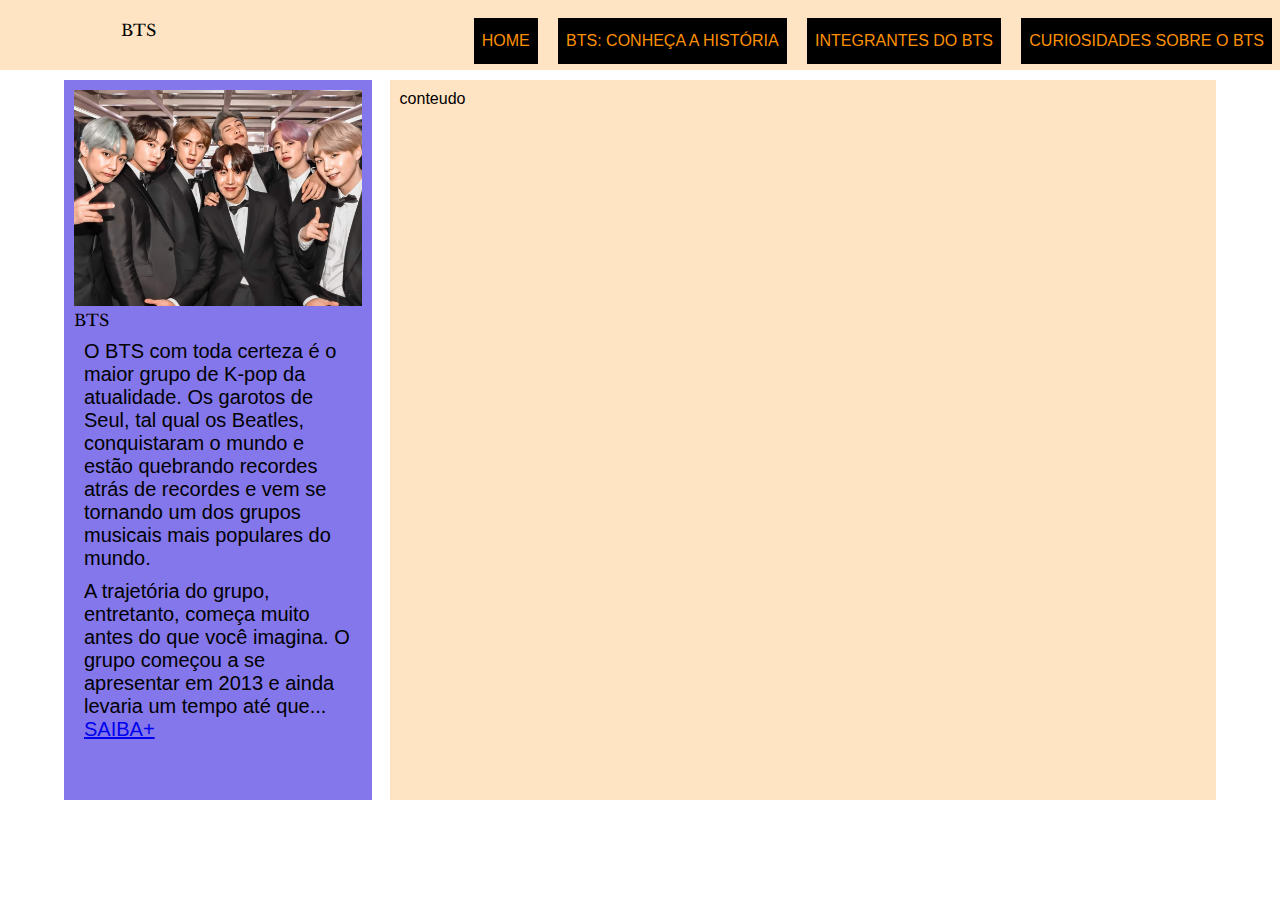
<file: index.html>
<!DOCTYPE html>
<html lang="pt-br">
<head>
    <meta charset="UTF-8">
    <meta http-equiv="X-UA-Compatible" content="IE=edge">
    <meta name="viewport" content="width=device-width, initial-scale=1.0">
    <title>BTS</title>

    <link rel="preconnect" href="https://fonts.googleapis.com">
    <link rel="preconnect" href="https://fonts.gstatic.com" crossorigin>
    <link href="https://fonts.googleapis.com/css2?family=Libre+Baskerville:wght@700&family=Poppins&display=swap"
        rel="stylesheet">
    <link rel="stylesheet" href="css/style.css">

</head>
<body>
    <header>
        <h1>BTS</h1>

        <nav>
            <ul>
                <li><a href="index.html">HOME</a></li>
                <li><a href="bts-conhca-a-historia.html">BTS: CONHEÇA A HISTÓRIA</a></li>
                <li><a href="integrantes-do-bts.html">INTEGRANTES DO BTS</a></li>
                <li><a href="curiosidades-sobre-o-bts.html">CURIOSIDADES SOBRE O BTS</a></li>
            </ul>
        </nav>
    </header>

    <main>
    <aside>
        <figure>
            <img src="imagens/fotobts.jpg" alt="foto do famoso boy group coreano BTS">
        </figure>
        <h1>BTS</h1>

        <p>O BTS com toda certeza é o maior grupo de K-pop da atualidade. Os garotos de Seul, tal qual os Beatles, conquistaram o mundo e estão quebrando recordes atrás de recordes e vem se tornando um dos grupos musicais mais populares do mundo.</p>

        <p>A trajetória do grupo, entretanto, começa muito antes do que você imagina. O grupo começou a se apresentar em 2013 e ainda levaria um tempo até que... <a href="bts-conhca-a-historia.html">SAIBA+</a></p>
    </aside>
      
    <section class="conteudo">
        conteudo

    </section>



   </main>  
</body>
</html>
</file>
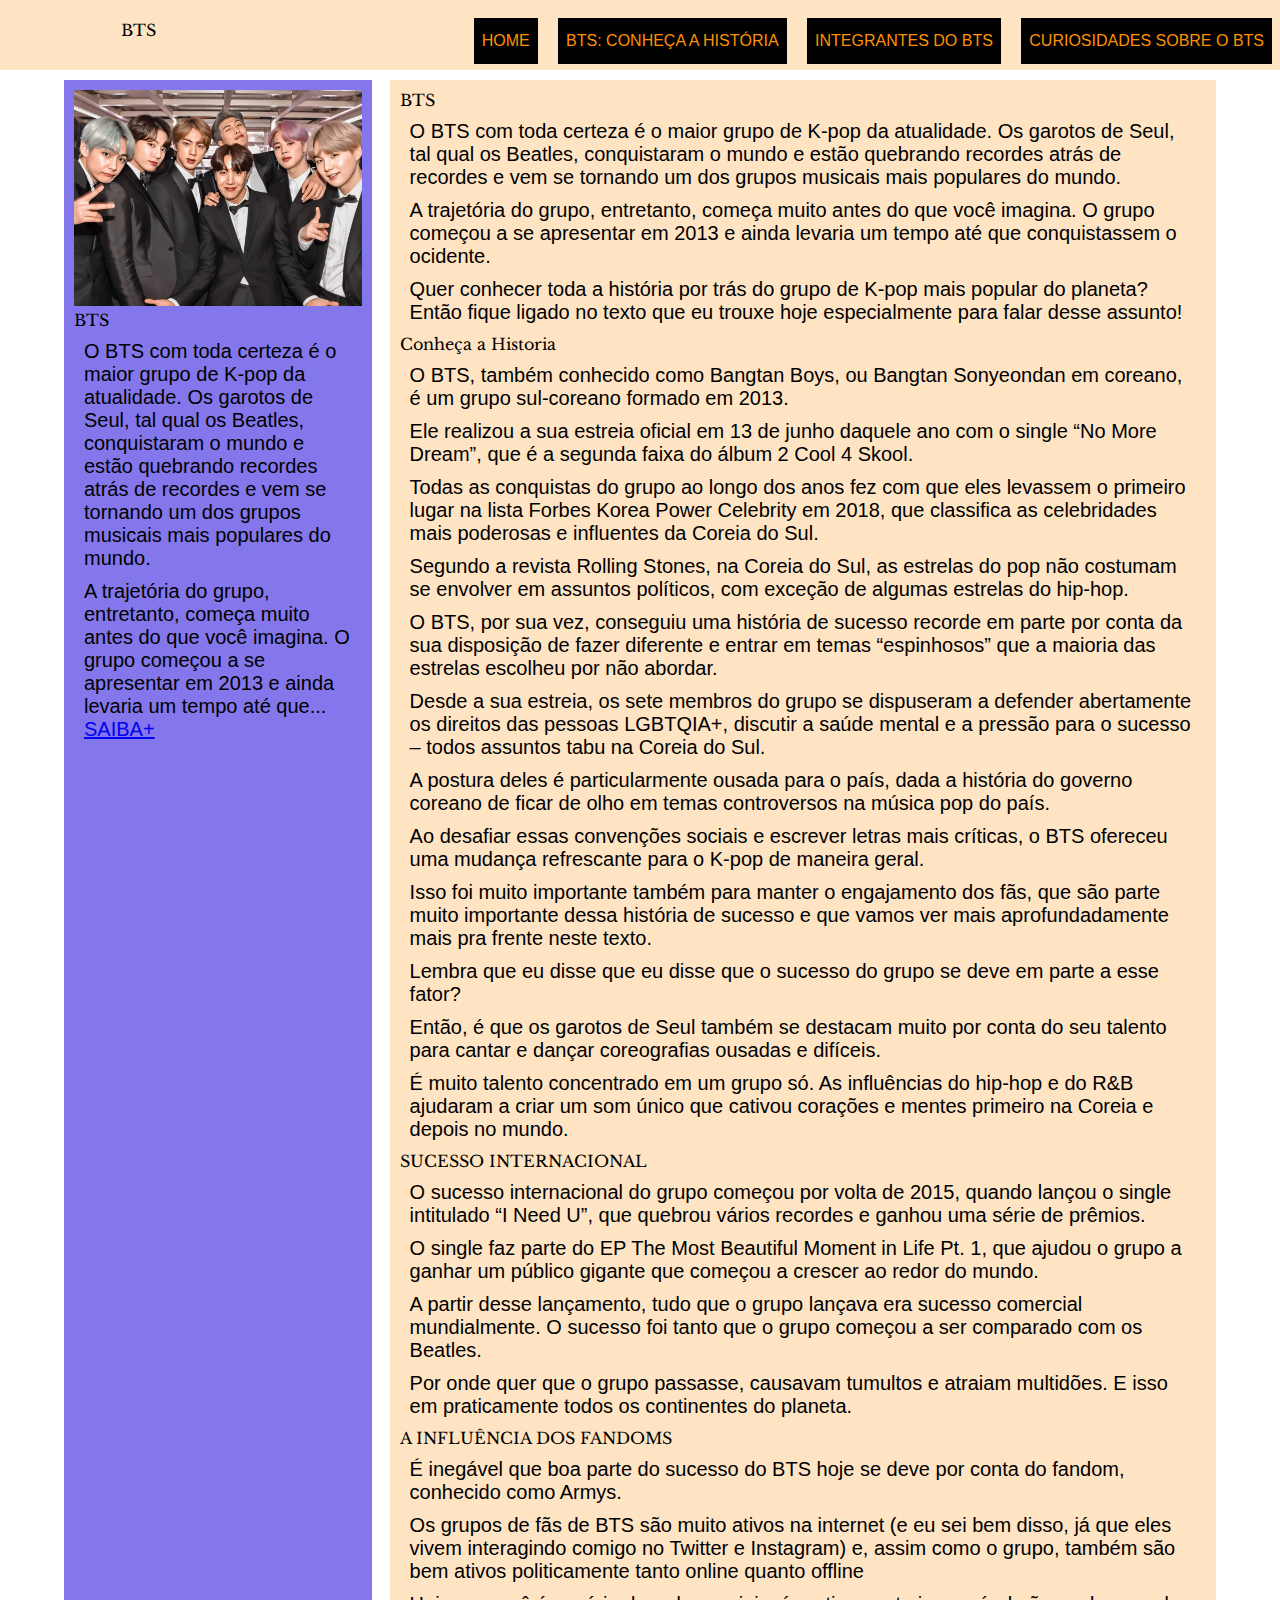
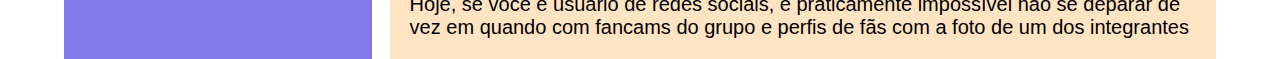
<file: bts-conhca-a-historia.html>
<!DOCTYPE html>
<html lang="pt-br">
<head>
    <meta charset="UTF-8">
    <meta http-equiv="X-UA-Compatible" content="IE=edge">
    <meta name="viewport" content="width=device-width, initial-scale=1.0">
    <title>BTS</title>

    <link rel="preconnect" href="https://fonts.googleapis.com">
    <link rel="preconnect" href="https://fonts.gstatic.com" crossorigin>
    <link href="https://fonts.googleapis.com/css2?family=Libre+Baskerville:wght@700&family=Poppins&display=swap"
        rel="stylesheet">
    <link rel="stylesheet" href="css/style.css">

</head>
<body>
    <header>
        <h1>BTS</h1>

        <nav>
            <ul>
                <li><a href="index.html">HOME</a></li>
                <li><a href="bts-conhca-a-historia.html">BTS: CONHEÇA A HISTÓRIA</a></li>
                <li><a href="integrantes-do-bts.html">INTEGRANTES DO BTS</a></li>
                <li><a href="curiosidades-sobre-o-bts.html">CURIOSIDADES SOBRE O BTS</a></li>
            </ul>
        </nav>
    </header>

    <main>
    <aside>
        <figure>
            <img src="imagens/fotobts.jpg" alt="foto do famoso boy group coreano BTS">
        </figure>
        <h1>BTS</h1>

        <p>O BTS com toda certeza é o maior grupo de K-pop da atualidade. Os garotos de Seul, tal qual os Beatles, conquistaram o mundo e estão quebrando recordes atrás de recordes e vem se tornando um dos grupos musicais mais populares do mundo.</p>

        <p>A trajetória do grupo, entretanto, começa muito antes do que você imagina. O grupo começou a se apresentar em 2013 e ainda levaria um tempo até que... <a href="bts-conhca-a-historia.html">SAIBA+</a></p>
    </aside>
      
    <section class="conteudo">
        
        <h1>BTS</h1>

        <p>O BTS com toda certeza é o maior grupo de K-pop da atualidade. Os garotos de Seul, tal qual os Beatles, conquistaram o mundo e estão quebrando recordes atrás de recordes e vem se tornando um dos grupos musicais mais populares do mundo.</p>

         <p>   A trajetória do grupo, entretanto, começa muito antes do que você imagina. O grupo começou a se apresentar em 2013 e ainda levaria um tempo até que conquistassem o ocidente.</p>
            
          <p>  Quer conhecer toda a história por trás do grupo de K-pop mais popular do planeta? Então fique ligado no texto que eu trouxe hoje especialmente para falar desse assunto!</p>

        <h1>Conheça a Historia</h1>
         
       <p> O BTS, também conhecido como Bangtan Boys, ou Bangtan Sonyeondan em coreano, é um grupo sul-coreano formado em 2013.
</p>

 <p> Ele realizou a sua estreia oficial em 13 de junho daquele ano com o single “No More Dream”, que é a segunda faixa do álbum 2 Cool 4 Skool.</p>

 <p> Todas as conquistas do grupo ao longo dos anos fez com que eles levassem o primeiro lugar na lista Forbes Korea Power Celebrity em 2018, que classifica as celebridades mais poderosas e influentes da Coreia do Sul.</p>

 <p> Segundo a revista Rolling Stones, na Coreia do Sul, as estrelas do pop não costumam se envolver em assuntos políticos, com exceção de algumas estrelas do hip-hop.</p>

 <p> O BTS, por sua vez, conseguiu uma história de sucesso recorde em parte por conta da sua disposição de fazer diferente e entrar em temas “espinhosos” que a maioria das estrelas escolheu por não abordar.</p>

 <p> Desde a sua estreia, os sete membros do grupo se dispuseram a defender abertamente os direitos das pessoas LGBTQIA+, discutir a saúde mental e a pressão para o sucesso – todos assuntos tabu na Coreia do Sul.</p>

 <p>A postura deles é particularmente ousada para o país, dada a história do governo coreano de ficar de olho em temas controversos na música pop do país.</p> 

 <p> Ao desafiar essas convenções sociais e escrever letras mais críticas, o BTS ofereceu uma mudança refrescante para o K-pop de maneira geral.</p>

  <p>Isso foi muito importante também para manter o engajamento dos fãs, que são parte muito importante dessa história de sucesso e que vamos ver mais aprofundadamente mais pra frente neste texto.

   <p> Lembra que eu disse que eu disse que o sucesso do grupo se deve em parte a esse fator?</p>
    
   <p> Então, é que os garotos de Seul também se destacam muito por conta do seu talento para cantar e dançar coreografias ousadas e difíceis.</p>
    
   <p> É muito talento concentrado em um grupo só. As influências do hip-hop e do R&B ajudaram a criar um som único que cativou corações e mentes primeiro na Coreia e depois no mundo.</p>


   <h2> SUCESSO INTERNACIONAL </h2>

 <p> O sucesso internacional do grupo começou por volta de 2015, quando lançou o single intitulado “I Need U”, que quebrou vários recordes e ganhou uma série de prêmios.</p>

 <p> O single faz parte do EP The Most Beautiful Moment in Life Pt. 1, que ajudou o grupo a ganhar um público gigante que começou a crescer ao redor do mundo.</p>

 <p> A partir desse lançamento, tudo que o grupo lançava era sucesso comercial mundialmente. O sucesso foi tanto que o grupo começou a ser comparado com os Beatles.</p>

 <p> Por onde quer que o grupo passasse, causavam tumultos e atraiam multidões. E isso em praticamente todos os continentes do planeta.</p>

<h2> A INFLUÊNCIA DOS FANDOMS </h2>

 <p> É inegável que boa parte do sucesso do BTS hoje se deve por conta do fandom, conhecido como Armys. </p>

 <p> Os grupos de fãs de BTS são muito ativos na internet (e eu sei bem disso, já que eles vivem interagindo comigo no Twitter e Instagram) e, assim como o grupo, também são bem ativos politicamente tanto online quanto offline </p>

 <p> Hoje, se você é usuário de redes sociais, é praticamente impossível não se deparar de vez em quando com fancams do grupo e perfis de fãs com a foto de um dos integrantes </p>
    </section>

    </section>



   </main>  
</body>
</html>
</file>
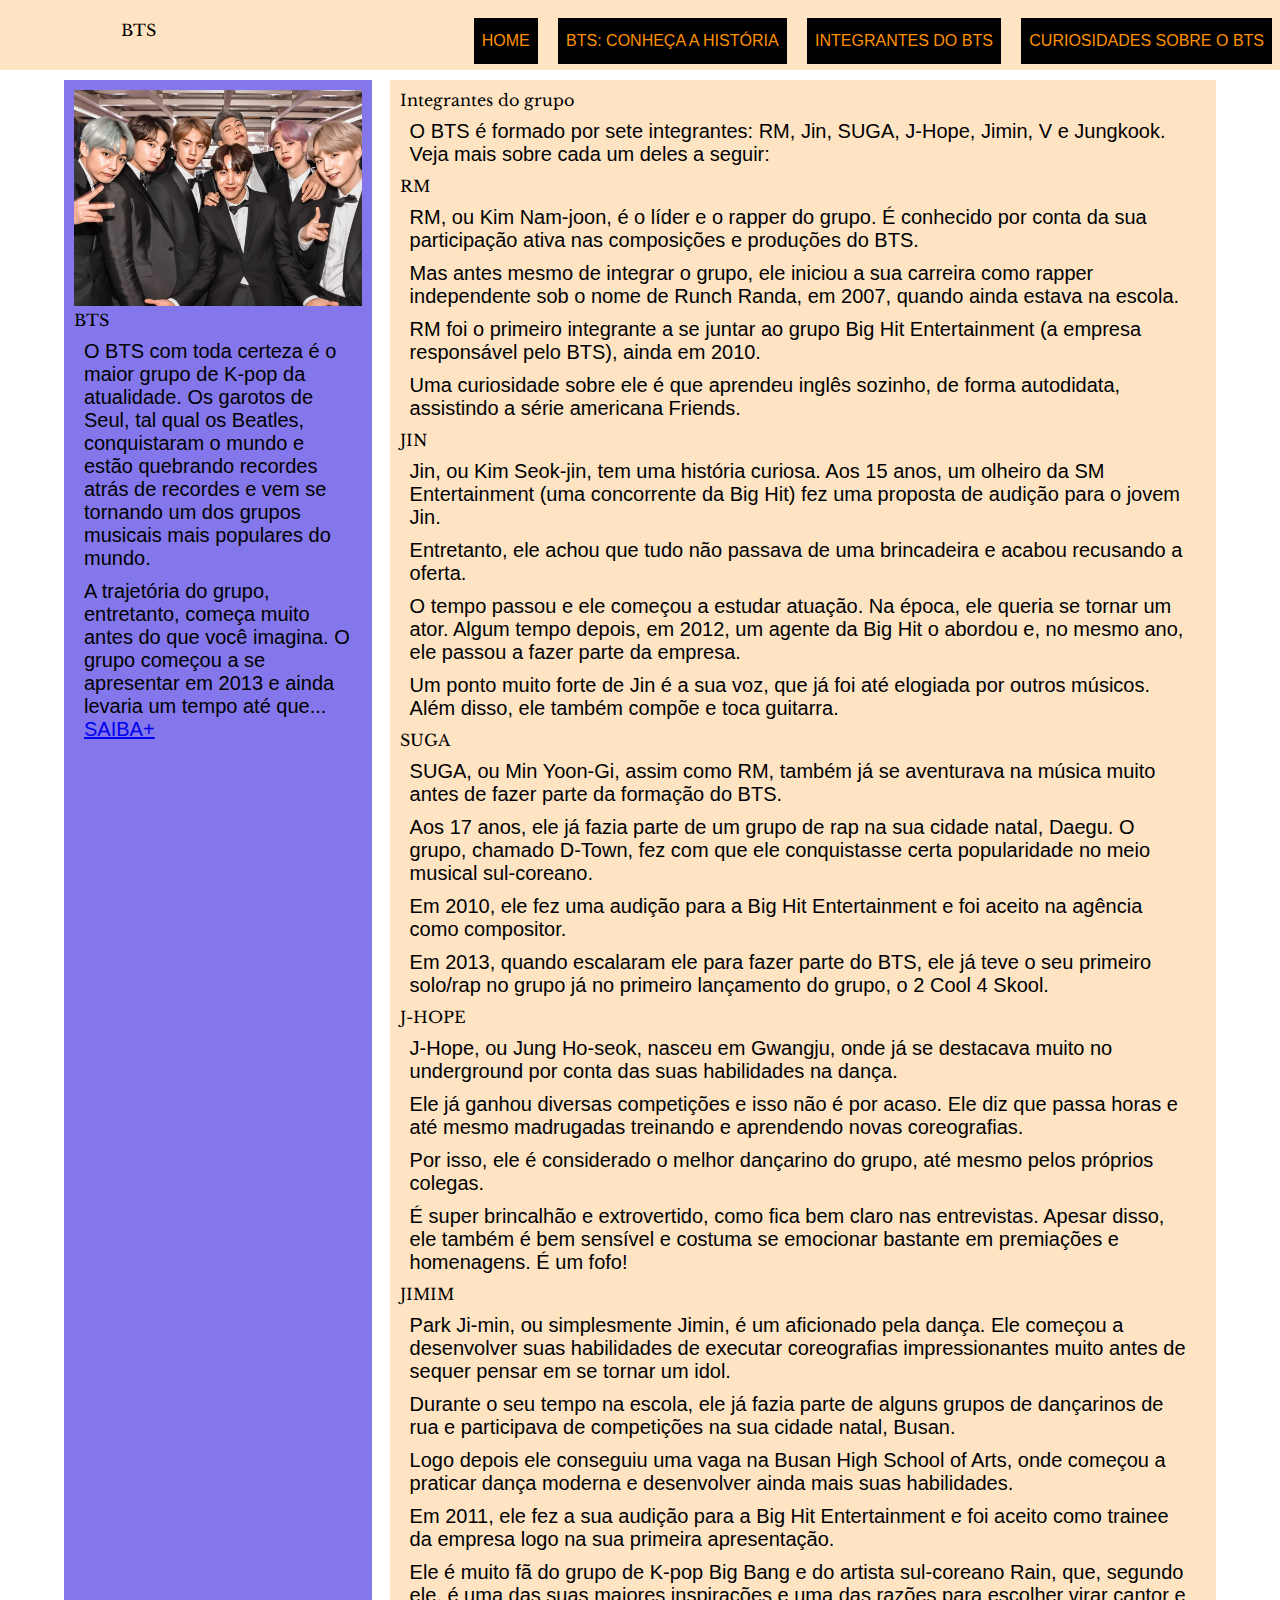
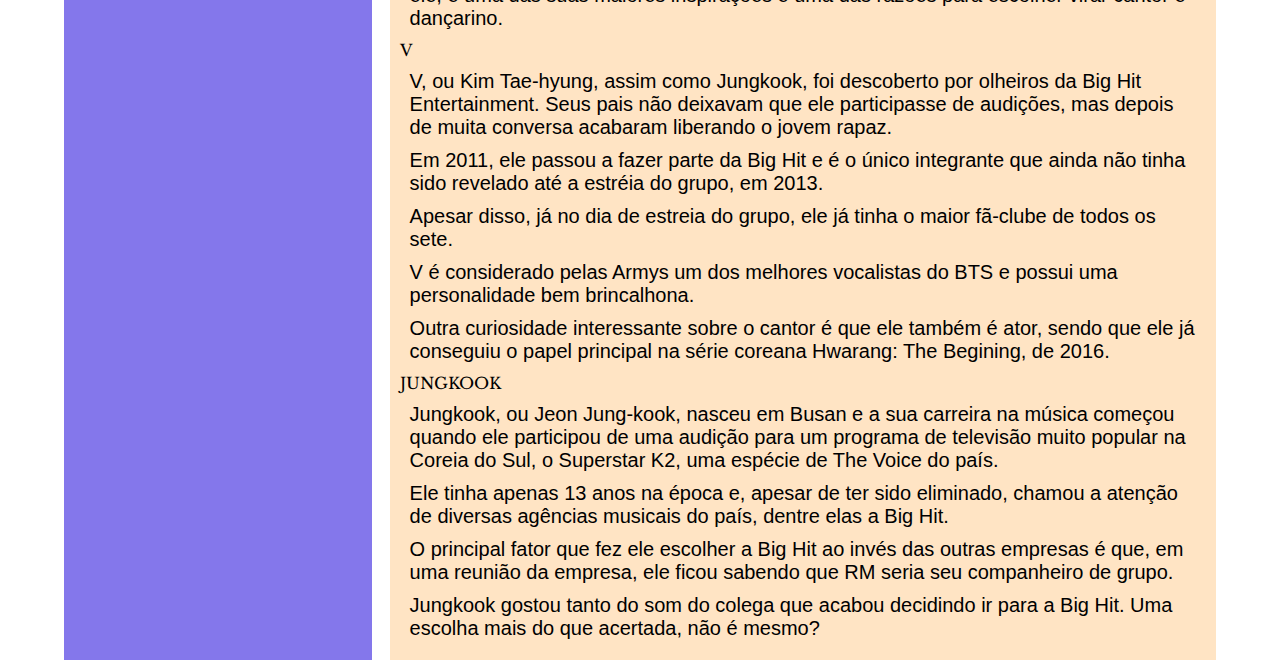
<file: integrantes-do-bts.html>
<!DOCTYPE html>
<html lang="pt-br">
<head>
    <meta charset="UTF-8">
    <meta http-equiv="X-UA-Compatible" content="IE=edge">
    <meta name="viewport" content="width=device-width, initial-scale=1.0">
    <title>BTS</title>

    <link rel="preconnect" href="https://fonts.googleapis.com">
    <link rel="preconnect" href="https://fonts.gstatic.com" crossorigin>
    <link href="https://fonts.googleapis.com/css2?family=Libre+Baskerville:wght@700&family=Poppins&display=swap"
        rel="stylesheet">
    <link rel="stylesheet" href="css/style.css">

</head>
<body>
    <header>
        <h1>BTS</h1>

        <nav>
            <ul>
                <li><a href="index.html">HOME</a></li>
                <li><a href="bts-conhca-a-historia.html">BTS: CONHEÇA A HISTÓRIA</a></li>
                <li><a href="integrantes-do-bts.html">INTEGRANTES DO BTS</a></li>
                <li><a href="curiosidades-sobre-o-bts.html">CURIOSIDADES SOBRE O BTS</a></li>
            </ul>
        </nav>
    </header>

    <main>
    <aside>
        <figure>
            <img src="imagens/fotobts.jpg" alt="foto do famoso boy group coreano BTS">
        </figure>
        <h1>BTS</h1>

        <p>O BTS com toda certeza é o maior grupo de K-pop da atualidade. Os garotos de Seul, tal qual os Beatles, conquistaram o mundo e estão quebrando recordes atrás de recordes e vem se tornando um dos grupos musicais mais populares do mundo.</p>

        <p>A trajetória do grupo, entretanto, começa muito antes do que você imagina. O grupo começou a se apresentar em 2013 e ainda levaria um tempo até que... <a href="bts-conhca-a-historia.html">SAIBA+</a></p>
    </aside>
      
    <section class="conteudo">
        <h1> Integrantes do grupo</h1>

        <p>O BTS é formado por sete integrantes: RM, Jin, SUGA, J-Hope, Jimin, V e Jungkook. Veja mais sobre cada um deles a seguir:</p>

        <h2>RM</h2>

       <p> RM, ou Kim Nam-joon, é o líder e o rapper do grupo. É conhecido por conta da sua participação ativa nas composições e produções do BTS.</p>

   <p> Mas antes mesmo de integrar o grupo, ele iniciou a sua carreira como rapper independente sob o nome de Runch Randa, em 2007, quando ainda estava na escola.</p>

 <p> RM foi o primeiro integrante a se juntar ao grupo Big Hit Entertainment (a empresa responsável pelo BTS), ainda em 2010.</p>

 <p> Uma curiosidade sobre ele é que aprendeu inglês sozinho, de forma autodidata, assistindo a série americana Friends.</p>

   <h2> JIN </h2>

  <p> Jin, ou Kim Seok-jin, tem uma história curiosa. Aos 15 anos, um olheiro da SM Entertainment (uma concorrente da Big Hit) fez uma proposta de audição para o jovem Jin.</p>

  <p>  Entretanto, ele achou que tudo não passava de uma brincadeira e acabou recusando a oferta.</p>

  <p> O tempo passou e ele começou a estudar atuação. Na época, ele queria se tornar um ator. Algum tempo depois, em 2012, um agente da Big Hit o abordou e, no mesmo ano, ele passou a fazer parte da empresa.</p>

   <p> Um ponto muito forte de Jin é a sua voz, que já foi até elogiada por outros músicos. Além disso, ele também compõe e toca guitarra.</p>

   <h2>SUGA</h2>
   
   <p>SUGA, ou Min Yoon-Gi, assim como RM, também já se aventurava na música muito antes de fazer parte da formação do BTS. </p>

  <p> Aos 17 anos, ele já fazia parte de um grupo de rap na sua cidade natal, Daegu. O grupo, chamado D-Town, fez com que ele conquistasse certa popularidade no meio musical sul-coreano.</p> 
    
   <p> Em 2010, ele fez uma audição para a Big Hit Entertainment e foi aceito na agência como compositor. </p>
    
 <p>   Em 2013, quando escalaram ele para fazer parte do BTS, ele já teve o seu primeiro solo/rap no grupo já no primeiro lançamento do grupo, o 2 Cool 4 Skool.</p>

    <h2>J-HOPE</h2>

  <p> J-Hope, ou Jung Ho-seok, nasceu em Gwangju, onde já se destacava muito no underground por conta das suas habilidades na dança.</p> 

   <p> Ele já ganhou diversas competições e isso não é por acaso. Ele diz que passa horas e até mesmo madrugadas treinando e aprendendo novas coreografias.</p>

   <p> Por isso, ele é considerado o melhor dançarino do grupo, até mesmo pelos próprios colegas.</p>

   <p> É super brincalhão e extrovertido, como fica bem claro nas entrevistas. Apesar disso, ele também é bem sensível e costuma se emocionar bastante em premiações e homenagens. É um fofo!</p>

   <h2>JIMIM</h2>

 <p>  Park Ji-min, ou simplesmente Jimin, é um aficionado pela dança. Ele começou a desenvolver suas habilidades de executar coreografias impressionantes muito antes de sequer pensar em se tornar um idol.</p>

 <p> Durante o seu tempo na escola, ele já fazia parte de alguns grupos de dançarinos de rua e participava de competições na sua cidade natal, Busan.</p>

  <p> Logo depois ele conseguiu uma vaga na Busan High School of Arts, onde começou a praticar dança moderna e desenvolver ainda mais suas habilidades.</p>

   <p> Em 2011, ele fez a sua audição para a Big Hit Entertainment e foi aceito como trainee da empresa logo na sua primeira apresentação.</p>

   <p> Ele é muito fã do grupo de K-pop Big Bang e do artista sul-coreano Rain, que, segundo ele, é uma das suas maiores inspirações e uma das razões para escolher virar cantor e dançarino.</p>

   <h2>V</h2>

 <p> V, ou Kim Tae-hyung, assim como Jungkook, foi descoberto por olheiros da Big Hit Entertainment. Seus pais não deixavam que ele participasse de audições, mas depois de muita conversa acabaram liberando o jovem rapaz.</p> 

  <p>Em 2011, ele passou a fazer parte da Big Hit e é o único integrante que ainda não tinha sido revelado até a estréia do grupo, em 2013.</p> 

   <p> Apesar disso, já no dia de estreia do grupo, ele já tinha o maior fã-clube de todos os sete.</p>

  <p> V é considerado pelas Armys um dos melhores vocalistas do BTS e possui uma personalidade bem brincalhona.</p>

   <p> Outra curiosidade interessante sobre o cantor é que ele também é ator, sendo que ele já conseguiu o papel principal na série coreana Hwarang: The Begining, de 2016. </p>

    <h2>JUNGKOOK</h2>
 <p> Jungkook, ou Jeon Jung-kook, nasceu em Busan e a sua carreira na música começou quando ele participou de uma audição para um programa de televisão muito popular na Coreia do Sul, o Superstar K2, uma espécie de The Voice do país.</p>

  <p>Ele tinha apenas 13 anos na época e, apesar de ter sido eliminado, chamou a atenção de diversas agências musicais do país, dentre elas a Big Hit.</p>

   <p> O principal fator que fez ele escolher a Big Hit ao invés das outras empresas é que, em uma reunião da empresa, ele ficou sabendo que RM seria seu companheiro de grupo.</p> 

    <p> Jungkook gostou tanto do som do colega que acabou decidindo ir para a Big Hit. Uma escolha mais do que acertada, não é mesmo?</p>
    </section>


    



   </main>  
</body>
</html>
</file>
<file: css/style.css>
/* reset padrões */
html, body, div, span, applet, object, iframe,
h1, h2, h3, h4, h5, h6, p, blockquote, pre,
a, abbr, acronym, address, big, cite, code,
del, dfn, em, img, ins, kbd, q, s, samp,
small, strike, strong, sub, sup, tt, var,
b, u, i, center,
dl, dt, dd, ol, ul, li,
fieldset, form, label, legend,
table, caption, tbody, tfoot, thead, tr, th, td,
article, aside, canvas, details, embed, 
figure, figcaption, footer, header, hgroup, 
menu, nav, output, ruby, section, summary,
time, mark, audio, video {
	margin: 0;
	padding: 0;
	border: 0;
	font-size: 100%;
	font: inherit;
	vertical-align: baseline;
}/* reset padrões */
html, body, div, span, applet, object, iframe,
h1, h2, h3, h4, h5, h6, p, blockquote, pre,
a, abbr, acronym, address, big, cite, code,
del, dfn, em, img, ins, kbd, q, s, samp,
small, strike, strong, sub, sup, tt, var,
b, u, i, center,
dl, dt, dd, ol, ul, li,
fieldset, form, label, legend,
table, caption, tbody, tfoot, thead, tr, th, td,
article, aside, canvas, details, embed, 
figure, figcaption, footer, header, hgroup, 
menu, nav, output, ruby, section, summary,
time, mark, audio, video {
	margin: 0;
	padding: 0;
	border: 0;
	font-size: 100%;
	font: inherit;
	vertical-align: baseline;
}

body{
    font-family: 'Nunito Sans', sans-serif;
	margin-top: 80px;
}

h1, h2, h3, h4, h5, h6{
    font-family:'Libre Baskerville', serif; 
    color: black;
    
}

p{
    color: black;
    font-size: 1.25rem;
    margin: 10px;
    
}

img{
    width: 100%;
}


header{
    text-align: center;
    position: fixed;
    top: 0;
    display: flex;
    justify-content: space-between;
    width: 100%;
    padding: 10px 0 10px 0;
    background-color: bisque;
    box-shadow: #0000;
}

   nav ul li a{

    text-decoration: none;
    background-color: black;
    color: rgb(254, 145, 3);
    line-height: 30px;
    

}

  nav ul li a, nav ul li{
            display: inline-block;
			 width: fit-content;
			 height: 30px;
			 margin-bottom: 4px;
			 padding: 8px;
}

nav ul{

    padding: 0;
    list-style-type: none;
	text-align: right;
			
}

aside{
    
    width: 25%;
    background-color: rgb(132, 119, 235);
    padding: 10px;

}

.conteudo{
	padding: 10px;
	width: 70%;
	background-color: bisque;
}
header h1{
    width: 25%;
  padding: 10px;
  width: 20%;
  color:#000;
}

main{
    display: flex;
    /* vh corresponde a porcentagem da tela do dispositivo, 
    90vh = 90% da altura da tela */
   min-height: 80vh;
   justify-content: space-between;
   width: 90%;
   margin: 0% auto;
   margin-top: 20px;
}
</file>
